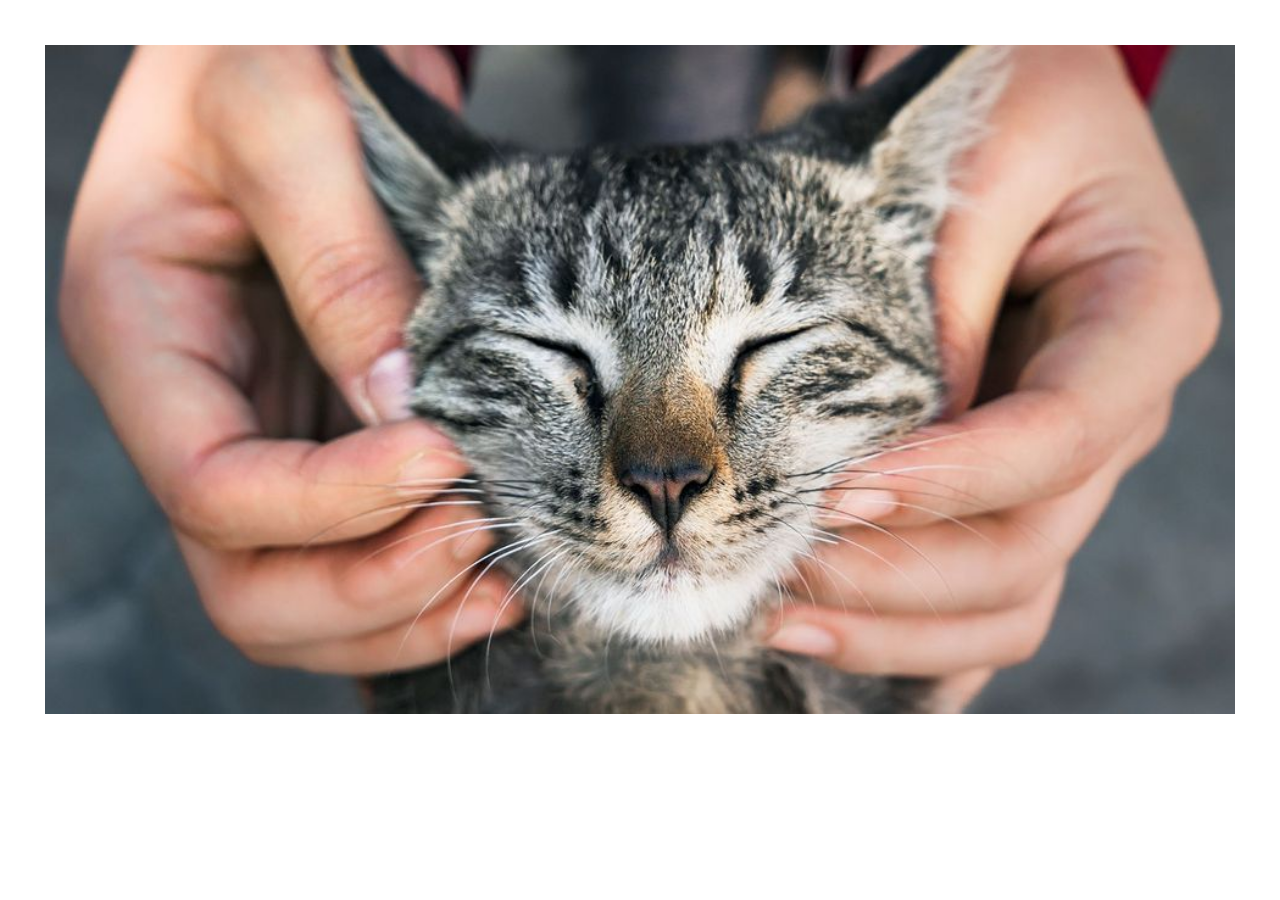
<file: index.html>
<!DOCTYPE html>
<html lang="en">
  <head>
    <meta charset="UTF-8" />
    <meta http-equiv="X-UA-Compatible" content="IE=edge" />
    <meta name="viewport" content="width=device-width, initial-scale=1.0" />
    <title>HTML and CSS</title>
    <link rel="preconnect" href="https://fonts.googleapis.com" />
    <link rel="preconnect" href="https://fonts.gstatic.com" crossorigin />
    <link
      href="https://fonts.googleapis.com/css2?family=Lora:ital,wght@1,400;1,700&display=swap"
      rel="stylesheet"
    />
    <link
      href="https://fonts.googleapis.com/css2?family=Rubik+Gemstones&display=swap"
      rel="stylesheet"
    />
    <link rel="stylesheet" href="./assets/css/style.css" />
  </head>
  <body>
    <main>
      <section class="slider">
        <img class="slide" src="./assets/images/p07ryyyj.jpg" alt="">
      </section>
    </main>
    </div>
  </body>
</html>
</file>
<file: assets/css/style.css>
:root{
    font-size: 24px;
}
*{
    box-sizing: border-box;
}
body{
    margin: 0;
}
a{
    color: inherit;
    text-decoration: none;
}

img{
  width: 100%;
}
ul {
  list-style: none;
  padding-left: 0;
}
main {
  margin: 5vmin;
}

.slider{
  position: relative;
}
.slider::after,
.slider::before{
  content: url(./../icons/arrow-left-circle.svg);
  display: block;
  min-width: 15px;
  width: 5%;
  position: absolute;
  top:47.5%;
  opacity: 0.1;
}
.slider::after{
  right: -10%;
  /* transform: rotate(180deg); */
  transform: scaleX(-1);
  transition: opacity 1s, right 2s;
}
.slider::before{
    left: -10%;
    transition: opacity 1s, left 2s;
}
.slider:hover::after,
.slider:hover::before{
  opacity: 0.5;
}
.slider:hover::before{
    left: 0;
}
.slider:hover::after{
    right: 0;
}



.block{
  width: 10%;
  height: 50px;
  margin-bottom: 5px;
  background-color: pink;
  transition: all 1s ;
}
.wrapper:hover>.block{
  width: 100%;
  background-color: blue;
  /* transition: all 4s; */
}
.ease{
  transition-timing-function: ease;
}
.ease-in{
  transition-timing-function: ease-in;
}
.ease-out{
  transition-timing-function: ease-out;
}
.linear{
  transition-timing-function: linear;
}
</file>
